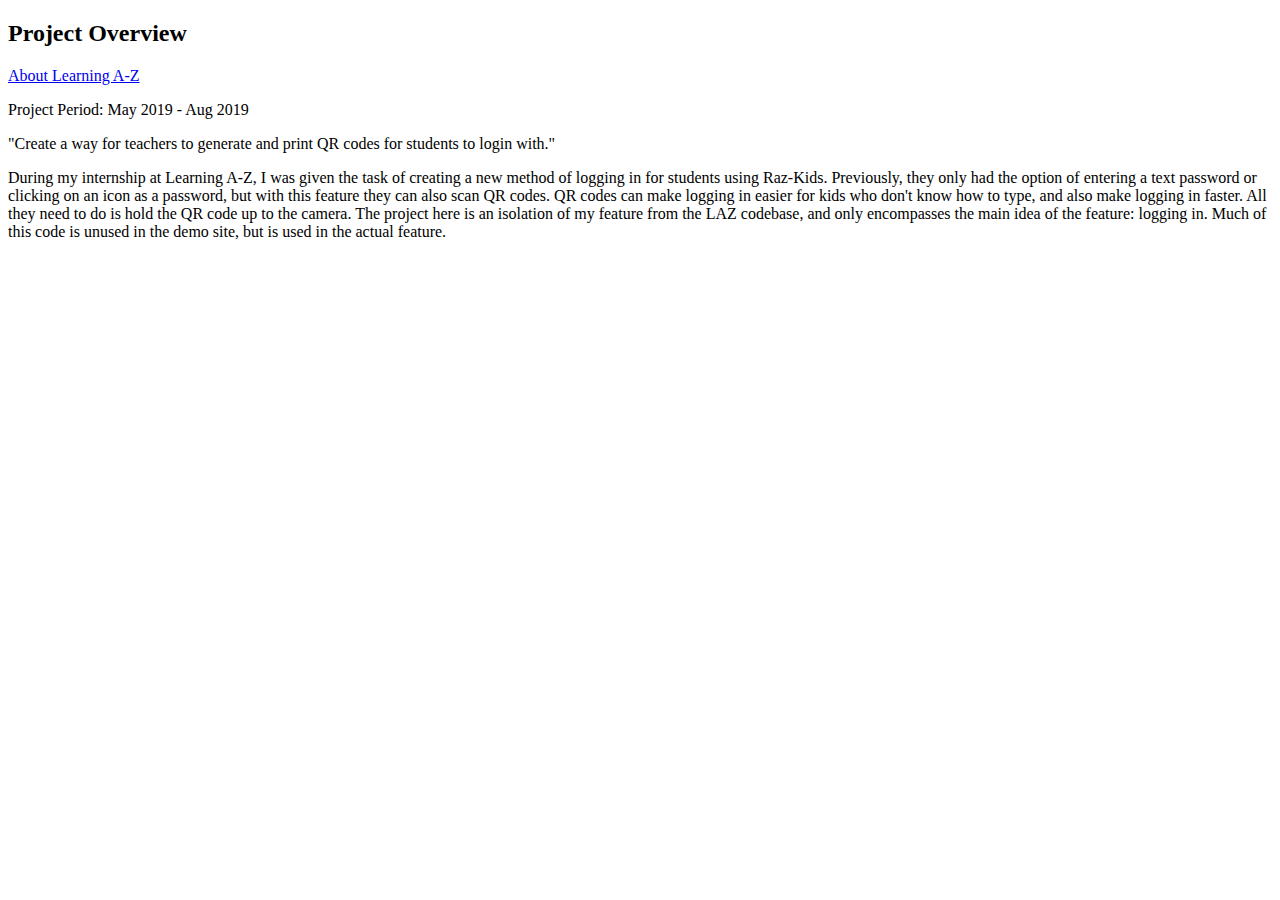
<file: html/index.html>
<!doctype html>
<html ng-app="feature">
<head>
    <title> QR Student Login - LAZ </title>
</head>
<body class="container">

    <div class="content">
        <navbar></navbar>

        <div class="card">
            <h2> Project Overview </h2>
            <a href="https://www.learninga-z.com/">About Learning A-Z</a>
            <p>
                Project Period: May 2019 - Aug 2019
            </p>
            <p>
                "Create a way for teachers to generate and print QR codes for students to login with."
            </p>
            <p>
                During my internship at Learning A-Z, I was given the task of creating a new method of logging in for students using Raz-Kids. 
                Previously, they only had the option of entering a text password or clicking on an icon as a password, but with this feature they can also scan QR codes. 
                QR codes can make logging in easier for kids who don't know how to type, and also make logging in faster. 
                All they need to do is hold the QR code up to the camera. The project here is an isolation of my feature from the LAZ codebase, 
                and only encompasses the main idea of the feature: logging in. Much of this code is unused in the demo site, but is used in the actual feature.
            </p>
        </div>
    </div>

</body>
</html>
</file>
